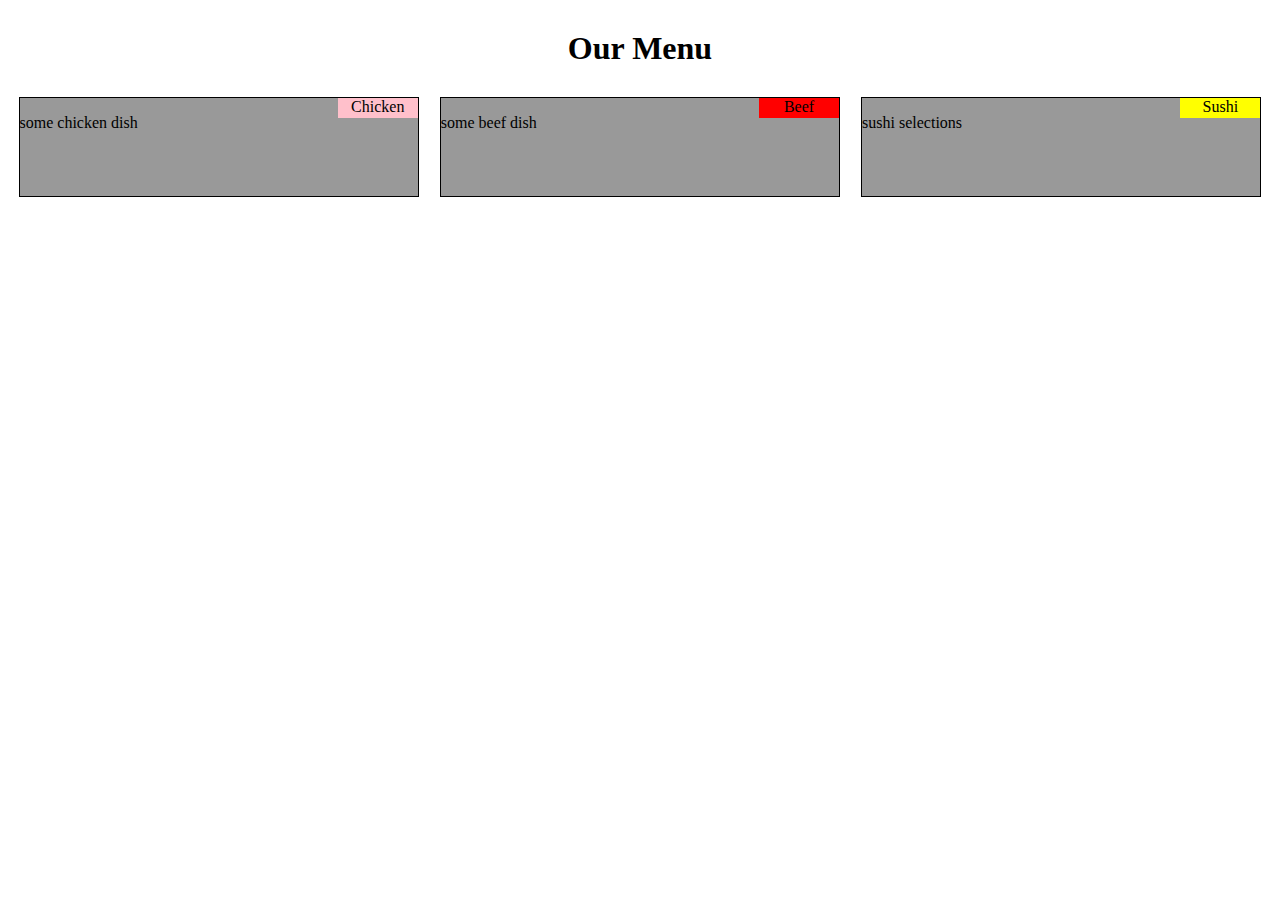
<file: mod2-solution/index.html>
<!DOCTYPE html>
<html>
<head>
<meta charset="utf-8" Lang = "en">
<meta name="viewport" content="width=device-width, initial-scale=1">
<title>Module 2 assignment</title>
<link rel="stylesheet" href="style.css">
</head>
<body>

<h1>Our Menu</h1>

  <div class="row">

    <div class="col-lg-4 col-md-6">
      <div class = "block">
        <span id = "chicken">Chicken</span>
        <p>some chicken dish</p>
      </div>
    </div>
  
    <div class="col-lg-4 col-md-6">
      <div class = "block">
        <span id = "beef">Beef</span>
        <p>some beef dish</p>
      </div>
    </div>

    <div class="col-lg-4 col-md-12">
      <div class = "block">
        <span id = "sushi">Sushi</span>
        <p>sushi selections</span>
      </div>
    </div>

  </div>

  
</body>
</html>
</file>
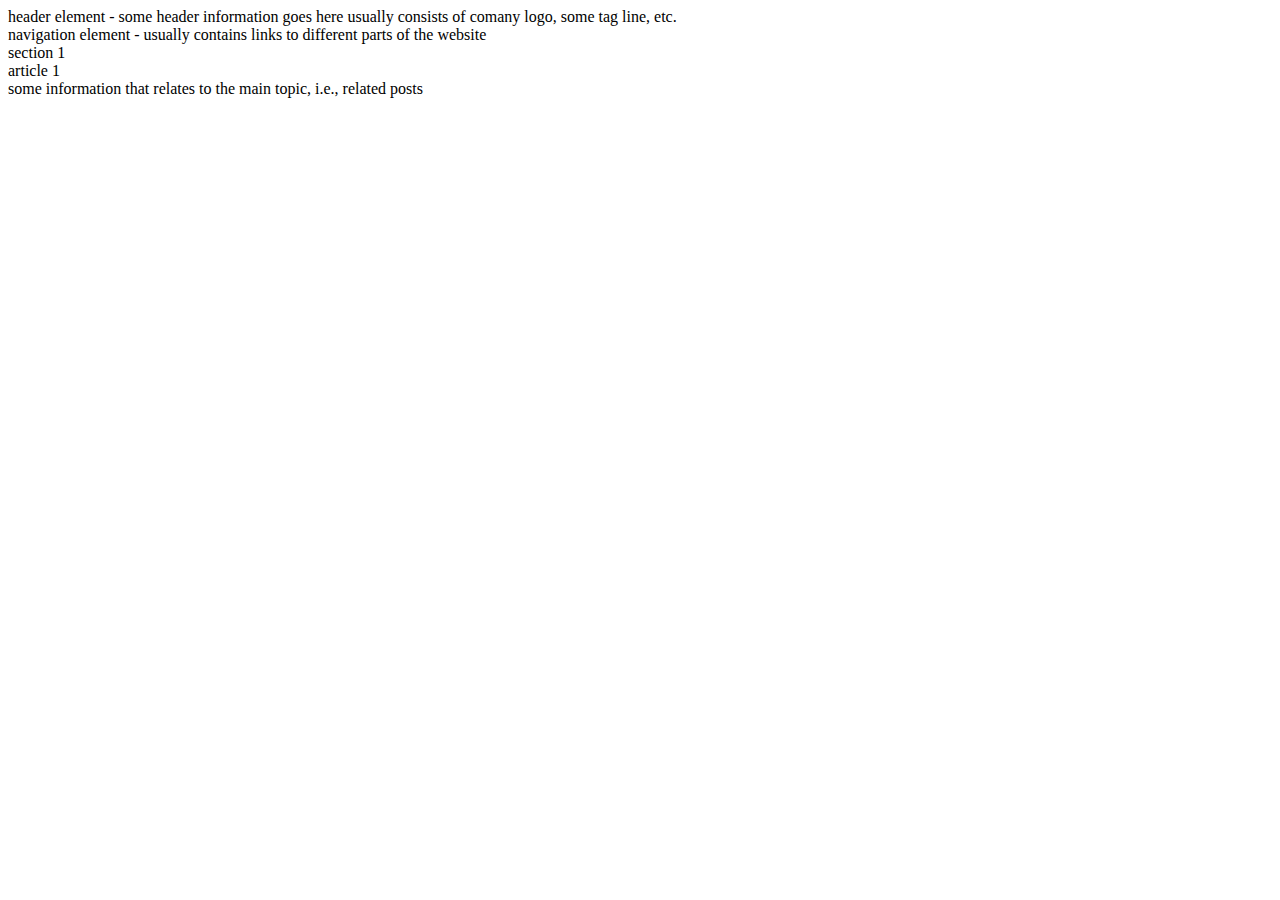
<file: site/index.html>
<!doctype html>
<html>
<head>
	<meta charset = "utf-8">
	<title>week one</title>
</head>
<body>
<header>
	header element - some header information goes here
	usually consists of comany logo, some tag line, etc.
	<nav>navigation element - usually contains links to different parts of the website</nav>
</header>
<section>
	section 1
	<article>article 1</article>
</section>
<aside>
	some information that relates to the main topic, i.e., related posts
</aside>
</body>
</html>
</file>
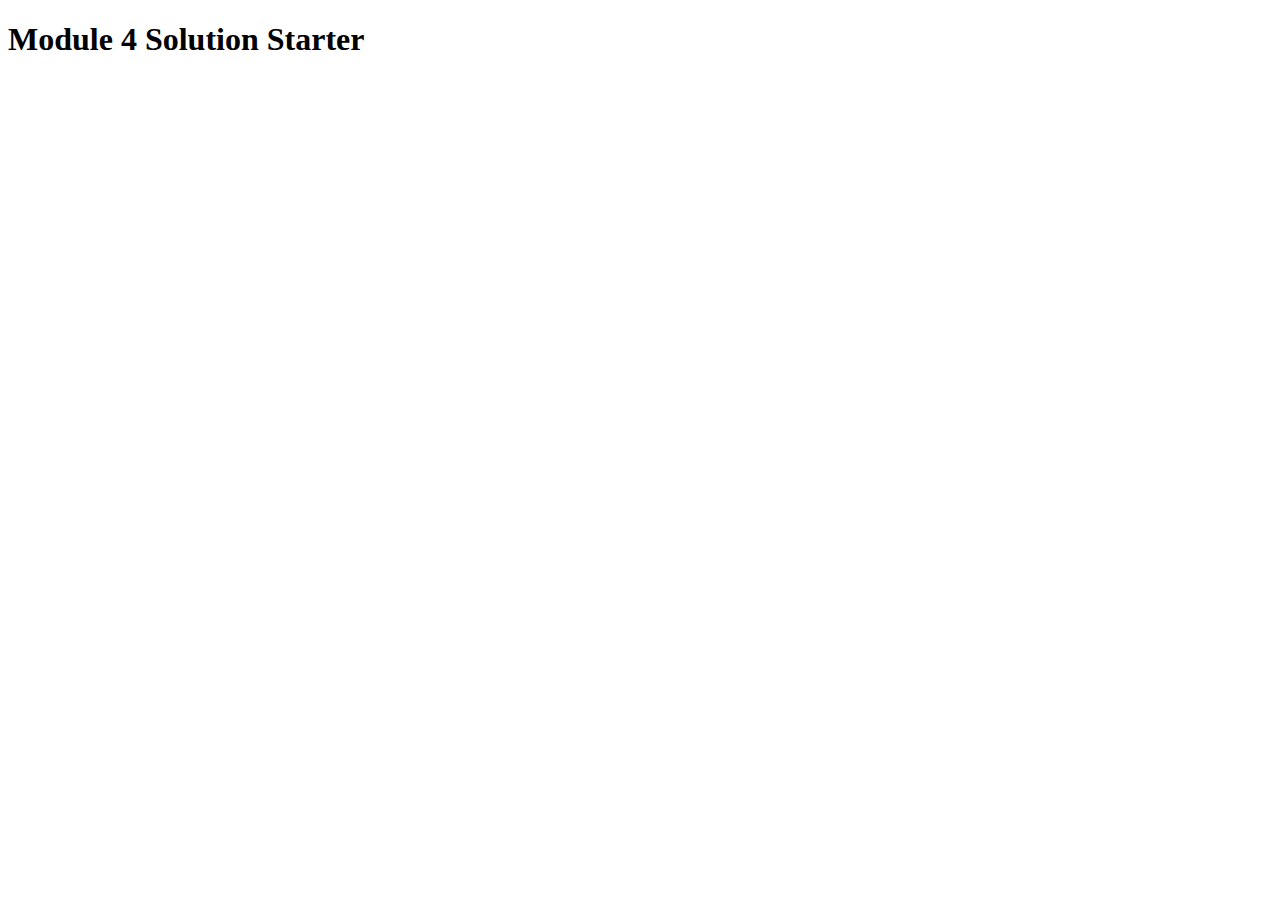
<file: mod4-solution/easier/index.html>
<!DOCTYPE html>
<html>
<head>
  <meta charset="utf-8">
  <title>Module 4 Solution Starter</title>
  <script src="SpeakHello.js"></script>
  <script src="SpeakGoodBye.js"></script>
  <script src="script.js"></script>
</head>
<body>
  <h1>Module 4 Solution Starter</h1>
</body>
</html>
</file>
<file: mod2-solution/style.css>
/********** Base styles **********/

* {
  box-sizing: border-box;
}

h1 {
  margin: 30px;
  text-align: center;
}

#chicken {
  border-width: 1px solid black;
  background-color: pink;
  position: relative;
  float: right;
  width: 80px;
  height: 20px;
  text-align: center;
}
#beef {
  border-width: 1px solid black;
  background-color: red;
  position: relative;
  float:right;
  width: 80px;
  height: 20px;
  text-align: center;
}
#sushi {
  border-width: 1px solid black;
  background-color: yellow;
  position: relative;
  float: right;
  width: 80px;
  height: 20px;
  text-align: center;
}
 
div.block{
  width: 95%;
  border: 1px solid black;
  background-color: #999999;
  height: 100px;
  position: relative;
  margin-bottom: 10px;
  margin-right: auto;
  margin-left: auto;
}

/* Simple Responsive Framework. */
.row {
width: 100%;
float: left;
}

/********** Large devices only **********/
@media (min-width: 992px) {
  .col-lg-1, .col-lg-2, .col-lg-3, .col-lg-4, .col-lg-5, .col-lg-6, .col-lg-7, .col-lg-8, .col-lg-9, .col-lg-10, .col-lg-11, .col-lg-12 {
    float: left;
    border-width: 1px solid black
  }
  .col-lg-1 {
    width: 8.33%;
  }
  .col-lg-2 {
    width: 16.66%;
  }
  .col-lg-3 {
    width: 25%;
  }
  .col-lg-4 {
    width: 33.33%;
  }
  .col-lg-5 {
    width: 41.66%;
  }
  .col-lg-6 {
    width: 50%;
  }
  .col-lg-7 {
    width: 58.33%;
  }
  .col-lg-8 {
    width: 66.66%;
  }
  .col-lg-9 {
    width: 74.99%;
  }
  .col-lg-10 {
    width: 83.33%;
  }
  .col-lg-11 {
    width: 91.66%;
  }
  .col-lg-12 {
    width: 100%;
  }
}

/********** Medium devices only **********/
@media (min-width: 768px) and (max-width: 991px) {
  .col-md-1, .col-md-2, .col-md-3, .col-md-4, .col-md-5, .col-md-6, .col-md-7, .col-md-8, .col-md-9, .col-md-10, .col-md-11, .col-md-12 {
    float: left;
  }
  .col-md-1 {
    width: 8.33%;
  }
  .col-md-2 {
    width: 16.66%;
  }
  .col-md-3 {
    width: 25%;
  }
  .col-md-4 {
    width: 33.33%;
  }
  .col-md-5 {
    width: 41.66%;
  }
  .col-md-6 {
    width: 50%;
  }
  .col-md-7 {
    width: 58.33%;
  }
  .col-md-8 {
    width: 66.66%;
  }
  .col-md-9 {
    width: 74.99%;
  }
  .col-md-10 {
    width: 83.33%;
  }
  .col-md-11 {
    width: 91.66%;
  }
  .col-md-12 {
    width: 100%;
  }
}
</file>
